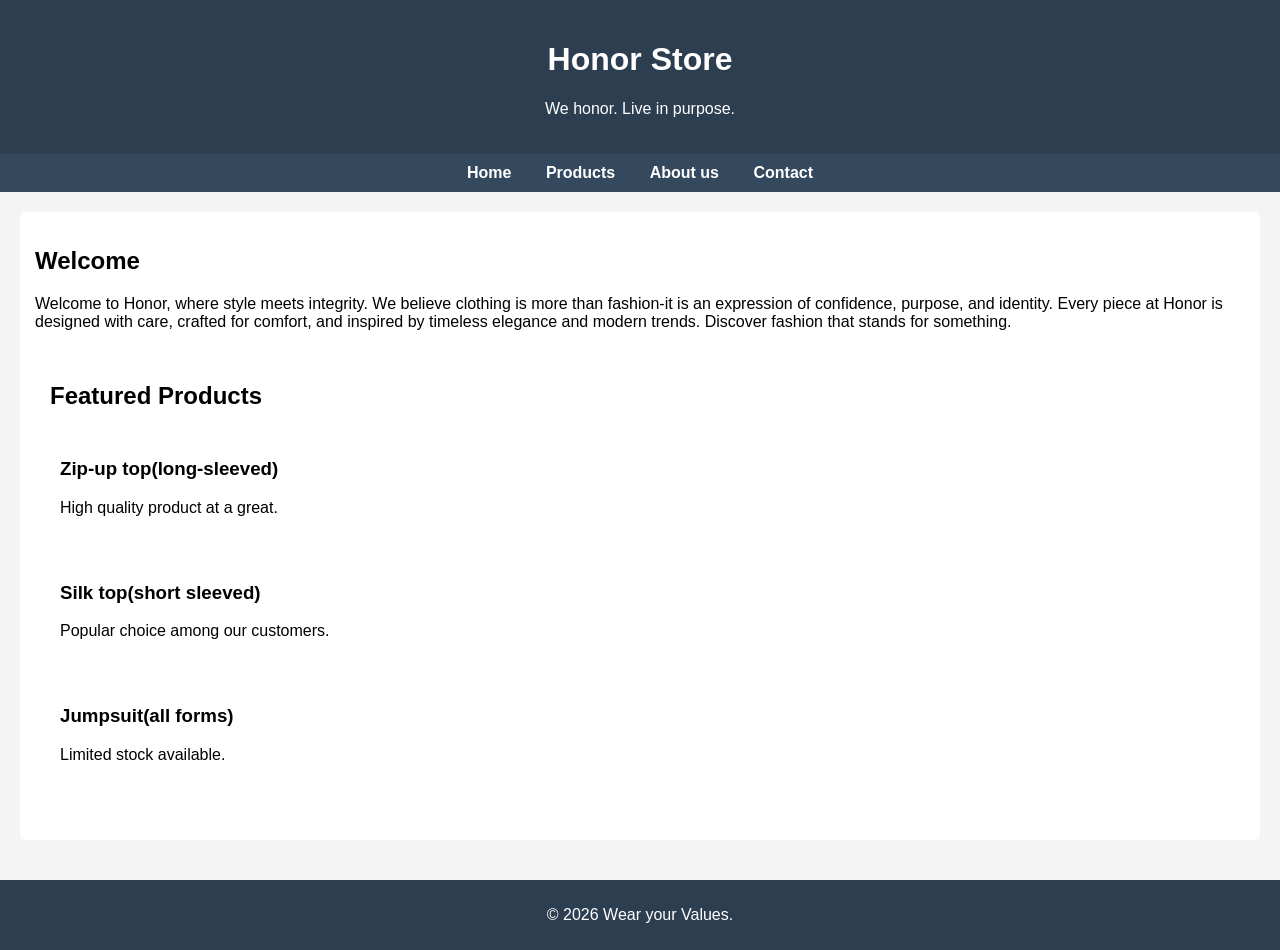
<file: index.html>
<!DOCTYPE html>
<html>
<head>
<meta charset="UTF-8">
<title>Honor Store</title>
<link rel="stylesheet" href="style.css">
 
</head>
<body>
 
     <!-- Header Section -->
<header>
<h1>Honor Store</h1>
<p>We honor. Live in purpose.</p>
</header>
 
     <!--Navigation -->
<nav>
<a href="#">Home</a>
<a href="#">Products</a>
<a href="#">About us</a>
<a href="#">Contact</a>
</nav>
 
     
<!--Main Content -->
<main>
 
          <section>
<h2>Welcome</h2>
<p>


                  Welcome to Honor, where style meets integrity. We believe clothing is more than fashion-it is an expression of confidence, purpose, and identity.
                  Every piece at Honor is designed with care, crafted for comfort, and inspired by timeless elegance and modern trends.
                  Discover fashion that stands for something.
</p>
<section>
<h2>Featured Products</h2>
 
           <div class="product">
<h3>Zip-up top(long-sleeved)</h3>
<p>High quality product at a great.</p>
</div>
<div class="product">
<h3>Silk top(short sleeved)</h3>
<p>Popular choice among our customers.</p>
</div>
<div class="product">
<h3>Jumpsuit(all forms)</h3>
<p>Limited stock available.</p>
</div>
</section>
 
   </main>
<!-- Footer-->
<footer>
<p>&copy; 2026 Wear your Values.</p>
</footer>
 
</body>
</html>
</file>
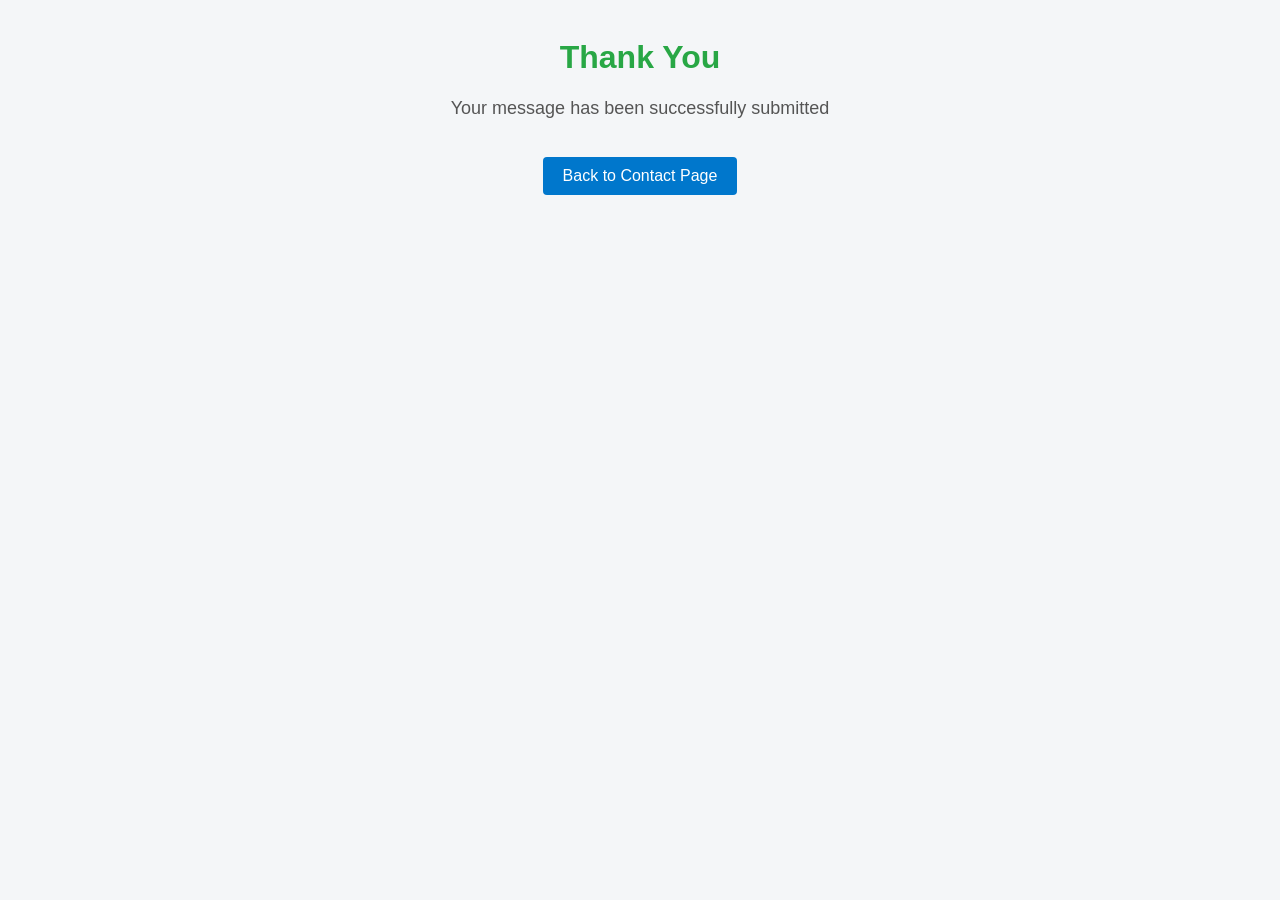
<file: acknowledgement.html>
<!DOCTYPE html>
<html lang="eng">
<head>
    <meta charset="UTF-8">
    <title>Thank You</title>
    
    <style>
        body {
            font-family: Arial, sans-serif;
            background-color: #f4f6f8;
            text-align: center;
            padding-top: 10px;
        }

        h1 {
            color: #28a745;
        }

        p{
            font-size: 18px;
            color: #555;
        }

        a{
            display: inline-block;
            margin-top: 20px;
            text-decoration: none;
            color: white;
            background-color: #0077cc;
            padding: 10px 20px;
            border-radius: 4px;
        }

        a:hover {
            background-color: #005fa3;
        }
    </style>
</head>
<body>

    <h1>Thank You</h1>
    <p>Your message has been successfully submitted</p>

    <a href="contact.html">Back to Contact Page</a>

</body>
</html>
</file>
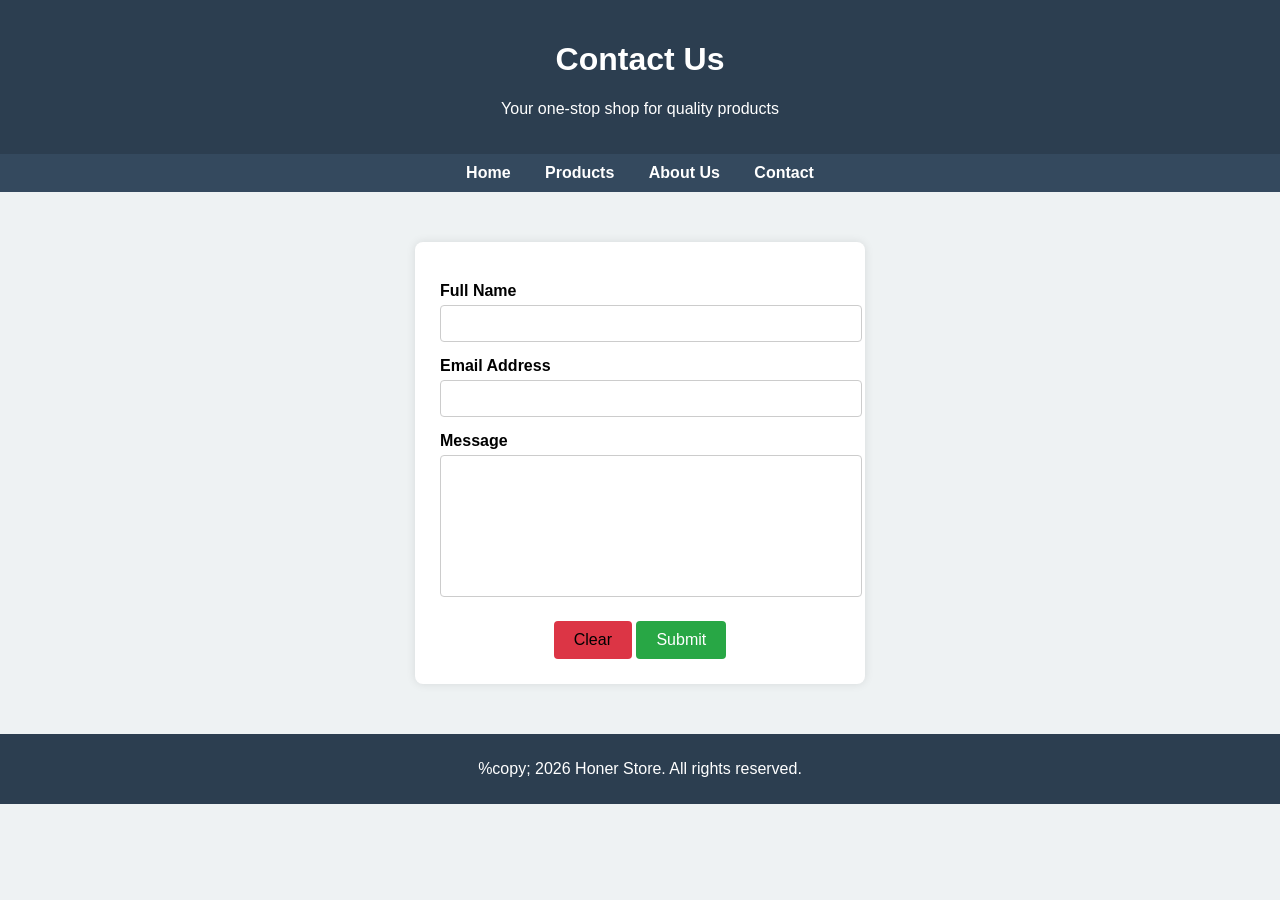
<file: contact.html>
<!DOCTYPE HTML>
<html lang="en">
<head>
    <meta charset="UTF-8">
    <title>Contact Us</title>
    <link rel="stylesheet" href="style.css">

    <style>
        body{
            font-family: Arial, sans-serif;
            background-color: #eef2f3;
            padding: 30px:
        }


        form {
            width: 400px;
            margin: auto;
            margin-top: 50px;
            margin-bottom: 50px;
            background-color: white;
            padding: 25px;
            border-radius: 8px;
            box-shadow: 0 0 10px rgba(0,0,0,0.1);
        }

        label{
            display: block;
            margin-top: 15px;
            font-weight: bold;
        }

        input, textarea {
            width: 100%;
            padding: 10px;
            margin-top: 5px;
            border: 1px solid #ccc;
            border-radius: 4px;
        }

        textarea {
            height: 120px;
            resize: none;
        }

        .buttons {
            margin-top: 20px;
            text-align: center;
        }

        button {
            padding: 10px 20px;
            border: none;
            border-radius: 4px;
            cursor: pointer;
            font-size: 16px;
        }

        .submit-btn {
            background-color: #28a745;
            color: white;
        }

        .clear-btn {
            background-color: #dc3545;
            color: white
            margin-right: 10px;
        }

        button:hover {
            opacity: 0.9;
        }
    </style>
</head>
<body>

    <!-- Header Section -->
    <header>
        <h1>Contact Us</h1>
        <p>Your one-stop shop for quality products</p>
    </header>

    <!-- Navigation -->
    <nav>
        <a href="index.html">Home</a>
        <a href="">Products</a>
        <a href="#">About Us</a>
        <a href="#">Contact</a>
    </nav>
    
    <form action="acknowldegement.html" method="get">
        <label for="name">Full Name</label>
        <input type="text" id="name" name="name" required>

        <label for="email">Email Address</label>
        <input type="email" id="email" name="email" required>

        <label for="message">Message</label>
        <textarea id="message" name="message" required></textarea>

        <div class="buttons">
            <button type="reset" class="clear-btn">Clear</button>
            <button type="submit" class="submit-btn">Submit</button>
        </div>
    </form>
    
<!-- Footer -->
    <footer>
        <p>%copy; 2026 Honer Store. All rights reserved.</p>
    </footer>
</body>
</html>
</file>
<file: style.css>
/* Reset default browser spacing */


body { 


    margin: 0;


    font-family: Arial, sans-serif;


    background-color: #f4f4f4;


}
 
 
/* Header */


header {


    background-color: #2c3e50;


    color: white;


    padding: 20px;


    text-align: center;


}
 
 
/* Navigation */


nav {


    background-color:  #34495e;


    padding : 10px;


    text-align: center;


}
 
 
nav a {


    color:  white;


    text-decoration: none;


    margin: 0 15px;


    font-weight: bold;


}
 
 
nav a:hover {


    text-decoration: underline;
 
}

/* Main content */
main {
    padding: 20px;
}

/* Section */
section {
    background-color: white;
    padding: 15px;
    margin-bottom: 20px;
    border-radius: 5px;
}

/* Products */
.product {
    border: 1px solid # ccc;
    padding: 10px;
    margin-top: 10px;
    border-radu=ius: 5px;
}

/* Footer */
footer {
    background-color: #2c3e50;
    color: white;
    text-align: center;
    padding: 10px;
}
</file>
